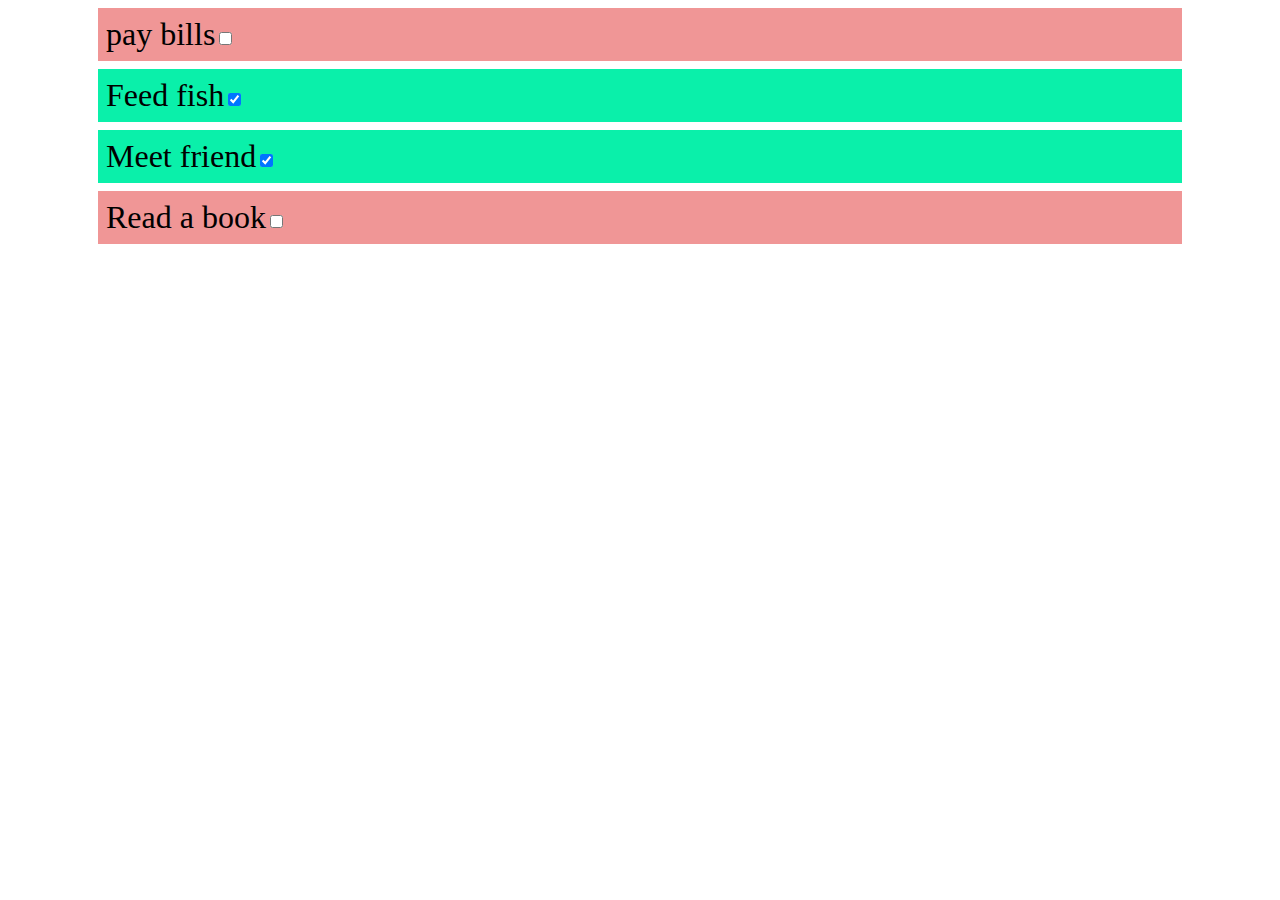
<file: display/index.html>
<!DOCTYPE html>
<html lang="en">

<head>
    <meta charset="UTF-8">
    <meta name="viewport" content="width=device-width, initial-scale=1.0">
    <title>Document</title>
    <link rel="styleSheet" href="./style.css">
</head>

<body>
    <div id="todo-list">

    </div>
    <script src="./app.js"></script>
</body>

</html>
</file>
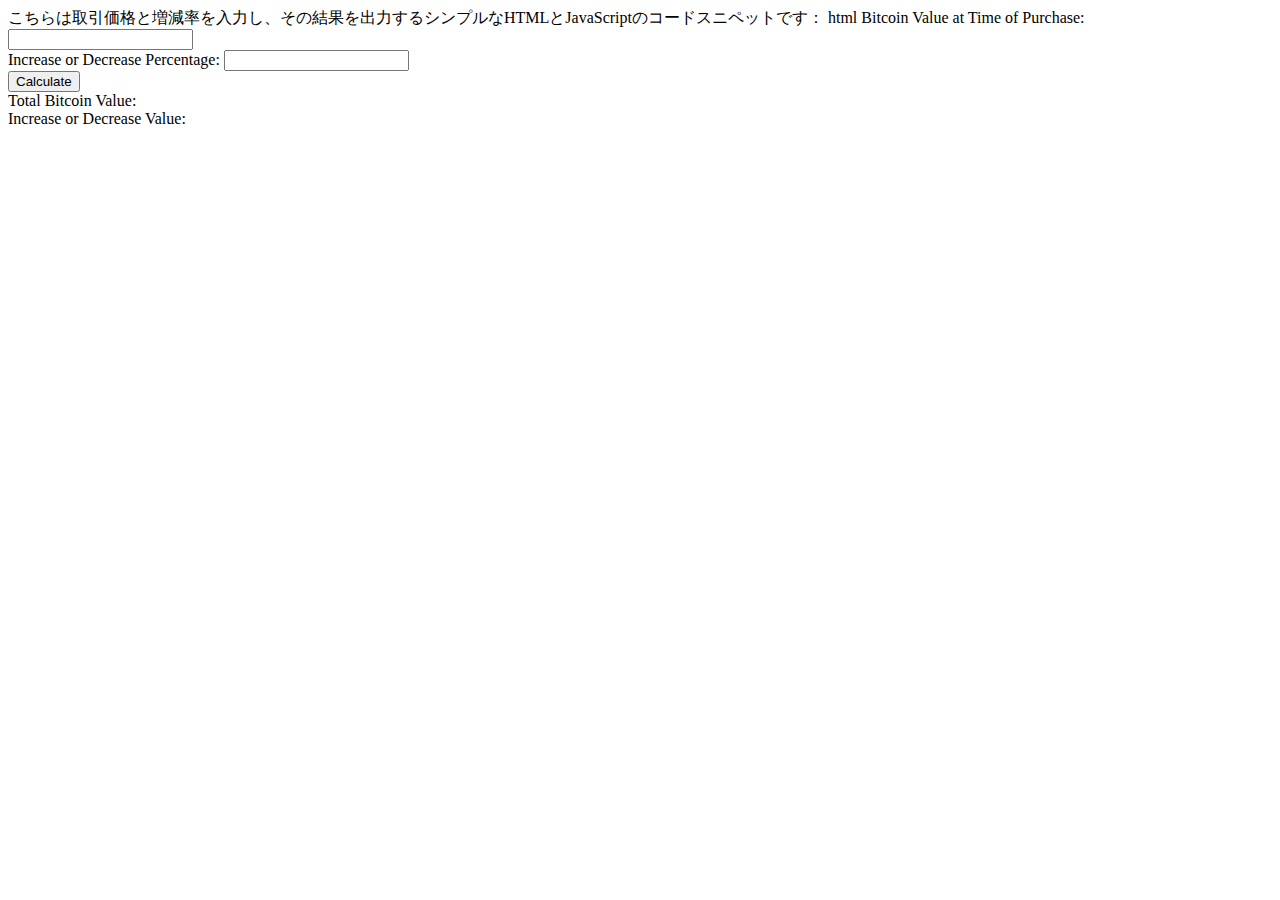
<file: index1.html>
こちらは取引価格と増減率を入力し、その結果を出力するシンプルなHTMLとJavaScriptのコードスニペットです：
html
<!DOCTYPE html>
<html>
    <head>
        <title>Bitcoin Value Calculator</title>
        <script src="https://code.jquery.com/jquery-3.6.0.min.js"></script>
    </head>
    <body>
        Bitcoin Value at Time of Purchase: <input type="text" id="bitcoinValue"><br>
        Increase or Decrease Percentage: <input type="text" id="percentage"><br>
        <button id="calculate">Calculate</button><br>
        Total Bitcoin Value: <span id="totalValue"></span><br>
        Increase or Decrease Value: <span id="increaseValue"></span> 

        <script>
            $("#calculate").click(function() {
                let bitcoinValue = parseFloat($("#bitcoinValue").val());
                let percentage = parseFloat($("#percentage").val());
                
                let increaseValue = bitcoinValue * (percentage / 100);
                let totalValue = bitcoinValue + increaseValue;
                
                $("#totalValue").text(totalValue);
                $("#increaseValue").text(increaseValue);
            });
        </script>
    </body>
</html>
</file>
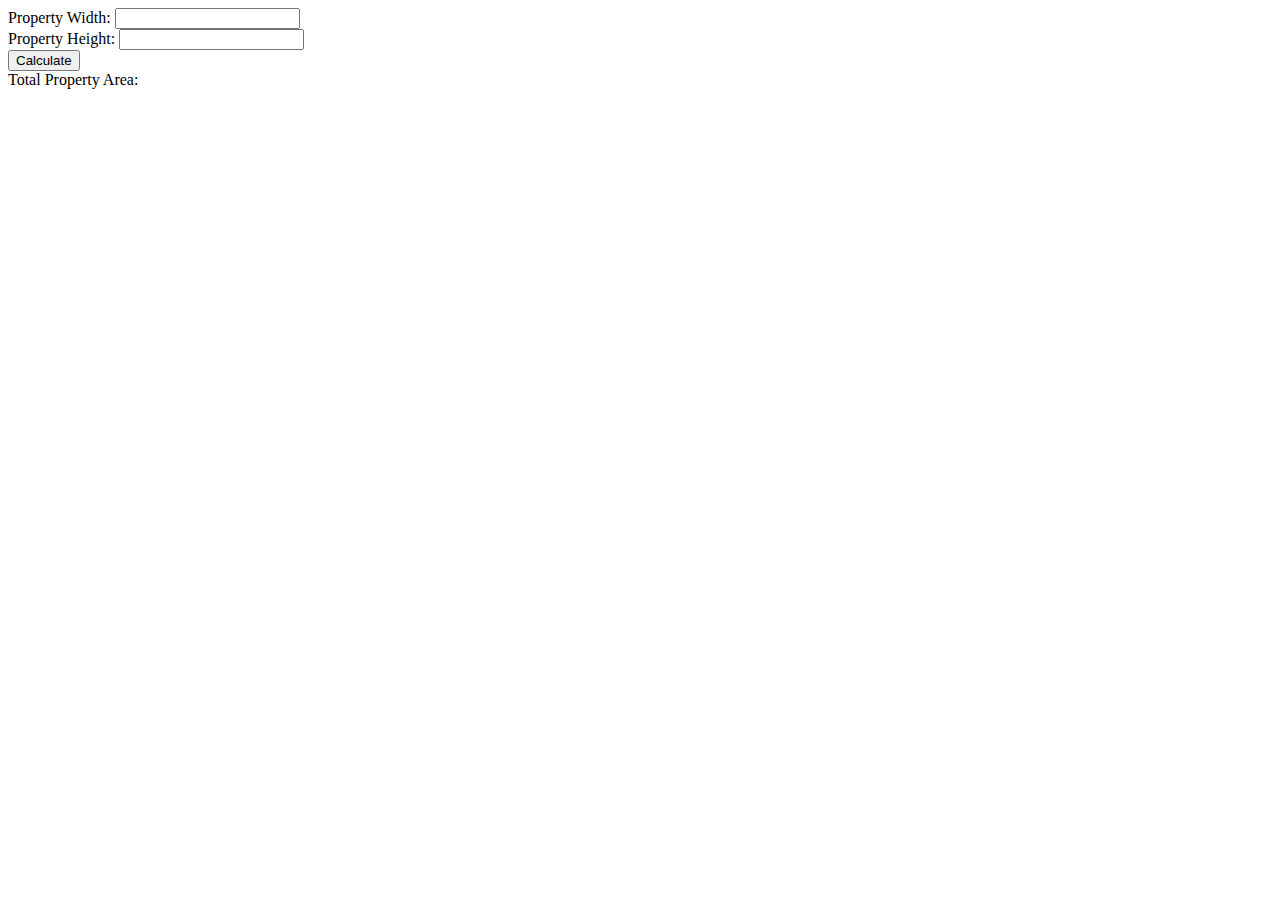
<file: index2.html>
<!DOCTYPE html>
<html>
<head>
  <meta charset="UTF-8">
  <title>Property Area Calculator</title>
</head>
<body>
  Property Width: <input type="text" id="width"><br>
  Property Height: <input type="text" id="height"><br>
  <button onclick="calculateArea()">Calculate</button><br>
  Total Property Area: <span id="totalArea"></span>

  <script>
    function calculateArea() {
      const width = document.getElementById('width').value;
      const height = document.getElementById('height').value;
      
      const totalArea = width * height;
      
      document.getElementById('totalArea').innerText = totalArea;
    }
  </script>
</body>
</html>
</file>
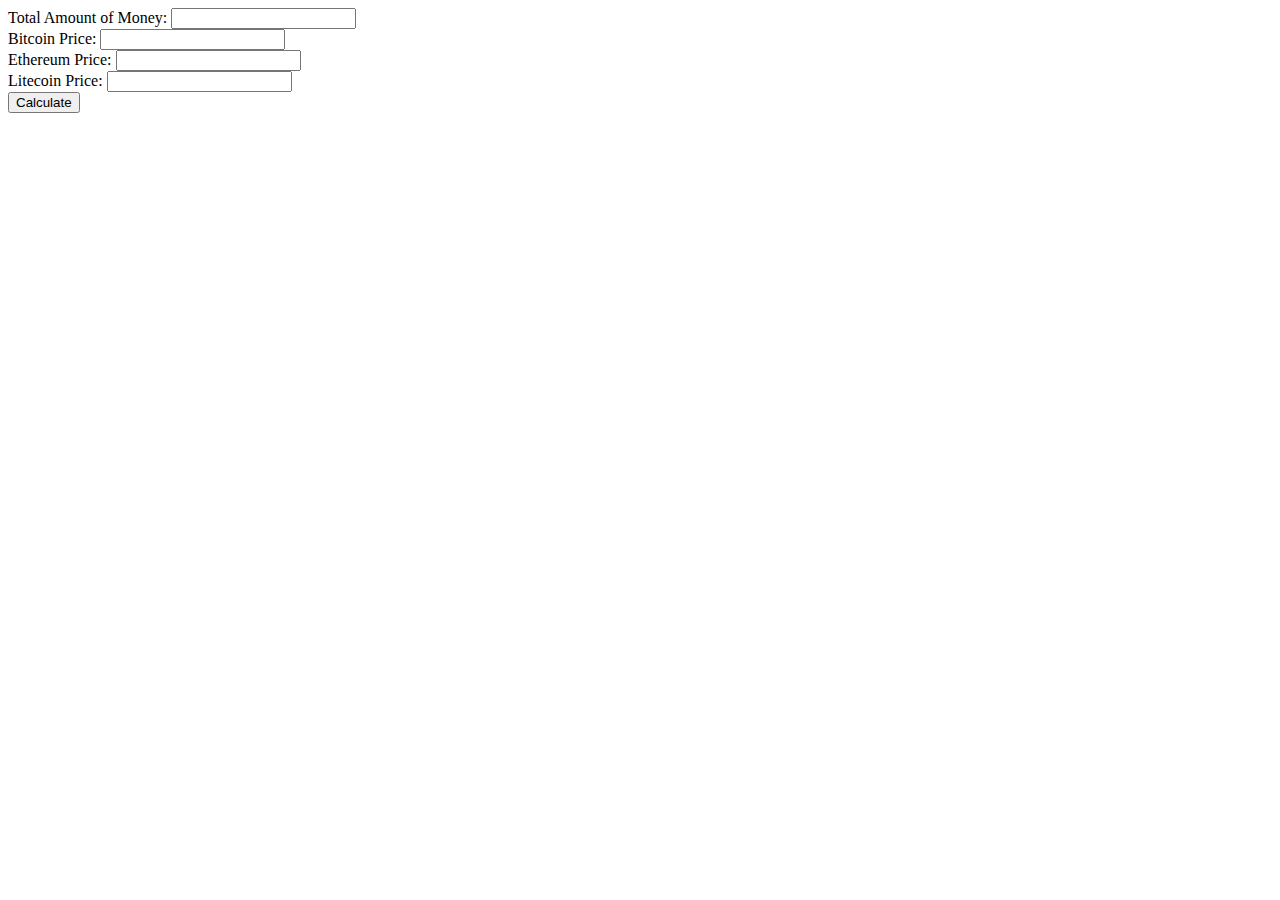
<file: index3.html>
<!DOCTYPE html>
<html>
<head>
  <meta charset="UTF-8">
  <title>Crypto-Currency Calculator</title>
</head>
<body>
  Total Amount of Money: <input type="text" id="money"><br>
  Bitcoin Price: <input type="text" id="bitcoinPrice"><br>
  Ethereum Price: <input type="text" id="ethereumPrice"><br>
  Litecoin Price: <input type="text" id="litecoinPrice"><br>
  <button onclick="calculateCrypto()">Calculate</button><br>
  <p id="output"></p>

  <script>
    function calculateCrypto() {
      let money = document.getElementById('money').value;
      let bitcoinPrice = document.getElementById('bitcoinPrice').value;
      let ethereumPrice = document.getElementById('ethereumPrice').value;
      let litecoinPrice = document.getElementById('litecoinPrice').value;
      
      let bitcoinQuantity = Math.floor(money / bitcoinPrice);
      let ethereumQuantity = Math.floor(money / ethereumPrice);
      let litecoinQuantity = Math.floor(money / litecoinPrice);
      
      document.getElementById('output').innerText = "With " + money + "$ you can buy: " 
        + bitcoinQuantity + " Bitcoins, " 
        + ethereumQuantity + " Ethereums, and " 
        + litecoinQuantity + " Litecoins";
    }
  </script>
</body>
</html>
</file>
<file: display/style.css>
.todo-item.finished {
    background-color: rgb(10, 240, 170);
}

.todo-item.unfinished {
    background-color: rgb(240, 150, 150);
}

#todo-list{
max-width: 1100px;
margin: 0 auto;
}

.todo-item {
    font-size: 2rem;
    margin: 0.5rem;
    padding: 0.5rem;
}
</file>
